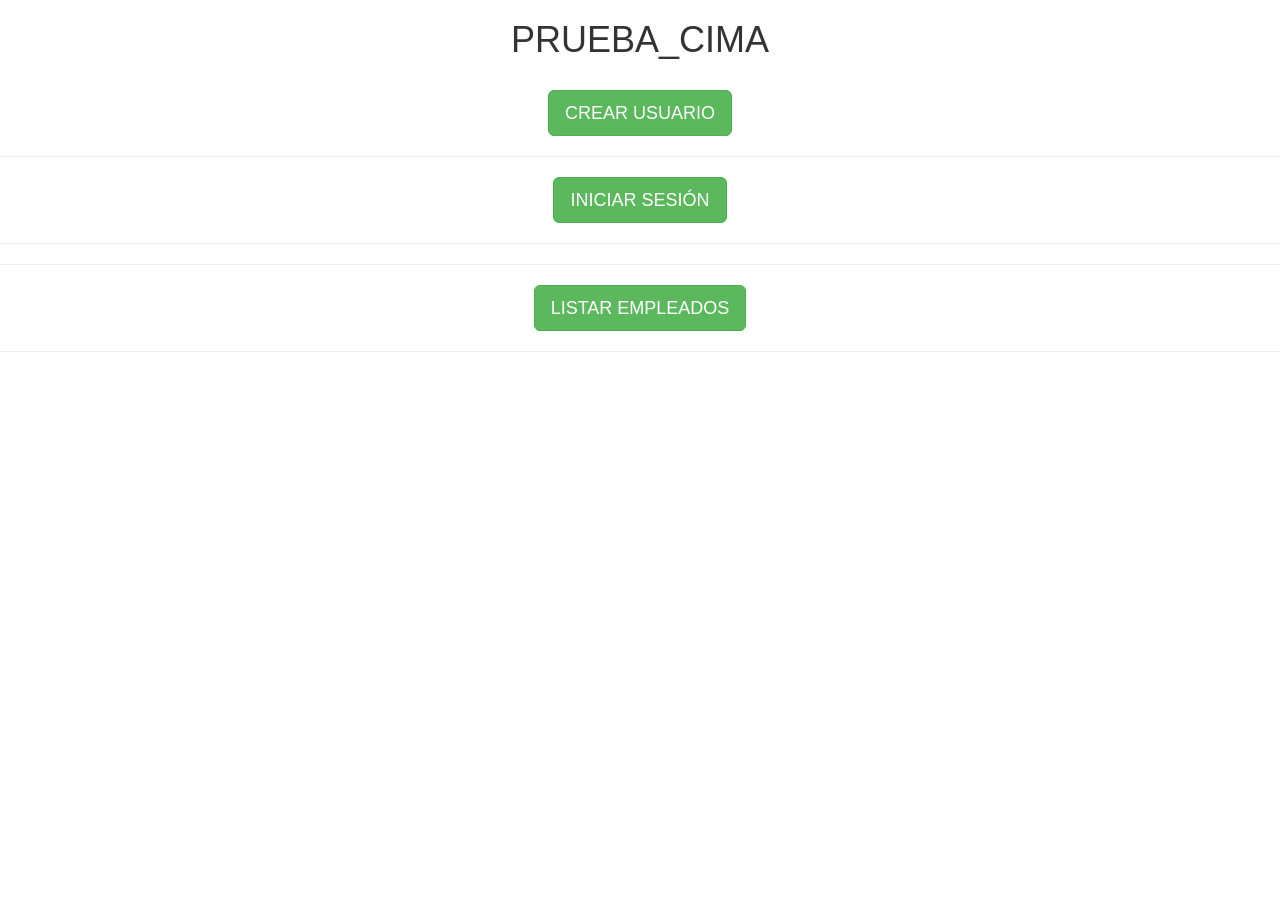
<file: index.html>
<!DOCTYPE html>
<html lang="es">
<head>
	<meta http-equiv="Content-Type" content="text/html; charset=utf-8"/>
	<title>PRUEBA_CIMA</title>
	<meta name="viewport" content="width=device-width, user-scalable=no, initial-scale=1.0, maximum-scale=1.0, minimum-scale=1.0">
	<script src="js/jquery.js"></script>
	<script src="js/bootstrap.min.js"></script>
	<link rel="stylesheet" type="text/css" href="css/bootstrap.min.css">
	<script type="text/javascript">
		$(document).ready(function(){ 
            //alert("funciona");
        });
	</script>
</head>
<body>
	<center>
		<h1>PRUEBA_CIMA</h1><br>
        <div class="row">
            <div class="col-xs-12 col-sm-12 col-md-12">
                <a href="./websites/crear_usuario.html">
                    <button type="button" class="btn btn-success btn-lg boton">
                        CREAR USUARIO
                    </button> 
                </a>
            </div>
        </div>
        <hr>
        <div class="row">
            <div class="col-xs-12 col-sm-12 col-md-12">
                <a href="./websites/iniciar_sesion.html">
                    <button type="button" class="btn btn-success btn-lg boton">
                        INICIAR SESIÓN
                    </button> 
                </a>
            </div>
        </div>
        <hr>  
        <hr>
        <div class="row">
            <div class="col-xs-12 col-sm-12 col-md-12">
                <a href="./mostrar_empleado.php">
                    <button type="button" class="btn btn-success btn-lg boton">
                        LISTAR EMPLEADOS
                    </button> 
                </a>
            </div>
        </div>
        <hr>          
    </center>   
</body>
</html>
</file>
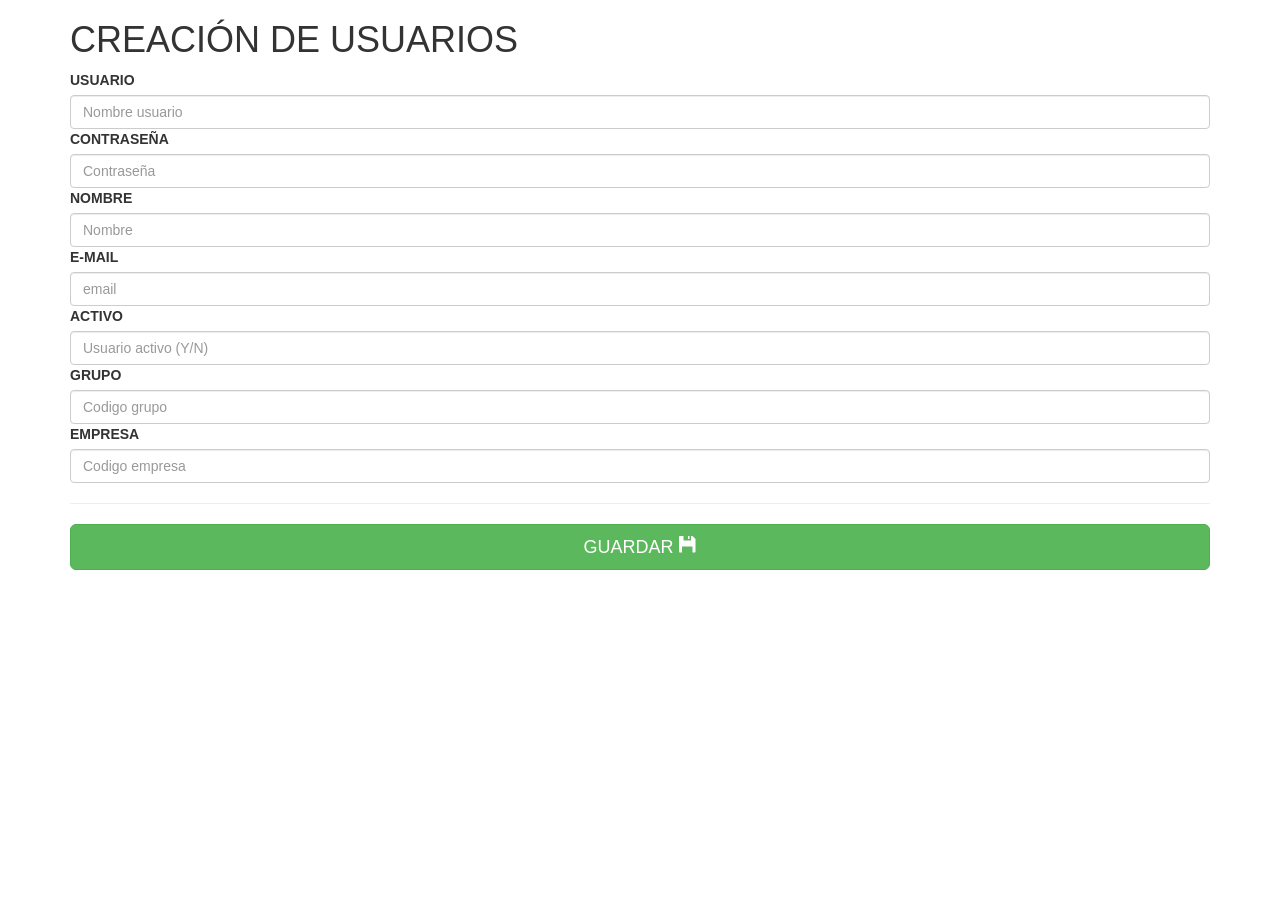
<file: websites/crear_usuario.html>
<!DOCTYPE html>
<html lang="es">
<head>
    <meta http-equiv="Content-Type" content="text/html; charset=utf-8"/>
    <title>CREAR EMPLEADO</title>
    <meta name="viewport" content="width=device-width, user-scalable=no, initial-scale=1.0, maximum-scale=1.0, minimum-scale=1.0">
    <script src="../js/jquery.js"></script>
    <script src="../js/bootstrap.min.js"></script>
    <link rel="stylesheet" type="text/css" href="../css/bootstrap.min.css">
    <script type="text/javascript">
        $(document).ready(function(){ 
            //alert("funciona");
        });
    </script>
</head>
<body>
    <div class="container">
        <h1>CREACIÓN DE USUARIOS</h1>
        <form id="formulario" method="post" action="../crear_usuario.php">
            <div class="row datos_cabecera">
                <div class="col-xs-12 col-md-12">
                    <label for="text_usuario">USUARIO</label>
                    <input type="text" class="form-control" id="text_usuario" name="text_usuario" placeholder="Nombre usuario" required>
                </div>
                <div class="col-xs-12 col-md-12">
                    <label for="text_contrasena">CONTRASEÑA</label>
                    <input type="text" class="form-control" id="text_contrasena" name="text_contrasena" placeholder="Contraseña" required>
                </div>
                <div class="col-xs-12 col-md-12">
                    <label for="text_nombre">NOMBRE</label>
                    <input type="text" class="form-control" id="text_nombre" name="text_nombre" placeholder="Nombre" required>
                </div>
                <div class="col-xs-12 col-md-12">
                    <label for="text_email">E-MAIL</label>
                    <input type="text" class="form-control" id="text_email" name="text_email" placeholder="email" required>
                </div>
                <div class="col-xs-12 col-md-12">
                    <label for="text_activo">ACTIVO</label>
                    <input type="text" class="form-control" id="text_activo" name="text_activo" placeholder="Usuario activo (Y/N)" required>
                </div>
                <div class="col-xs-12 col-md-12">
                    <label for="text_grupo">GRUPO</label>
                    <input type="text" class="form-control" id="text_grupo" name="text_grupo" placeholder="Codigo grupo">
                </div>
                <div class="col-xs-12 col-md-12">
                    <label for="text_empresa">EMPRESA</label>
                    <input type="text" class="form-control" id="text_empresa" name="text_empresa" placeholder="Codigo empresa" required>
                </div>
            </div>
            <hr>
            <div class="row">
                <div class="col-xs-12 col-sm-12 col-md-12" style="text-align: left;">
                    <button type="submit" class="btn btn-success btn-lg boton sombra" style="width: 100%;" onclick="">
                        GUARDAR
                        <span class="glyphicon glyphicon-floppy-disk"></span>
                    </button>
                </div> 
            </div>
        </form>
</body>
</html>
</file>
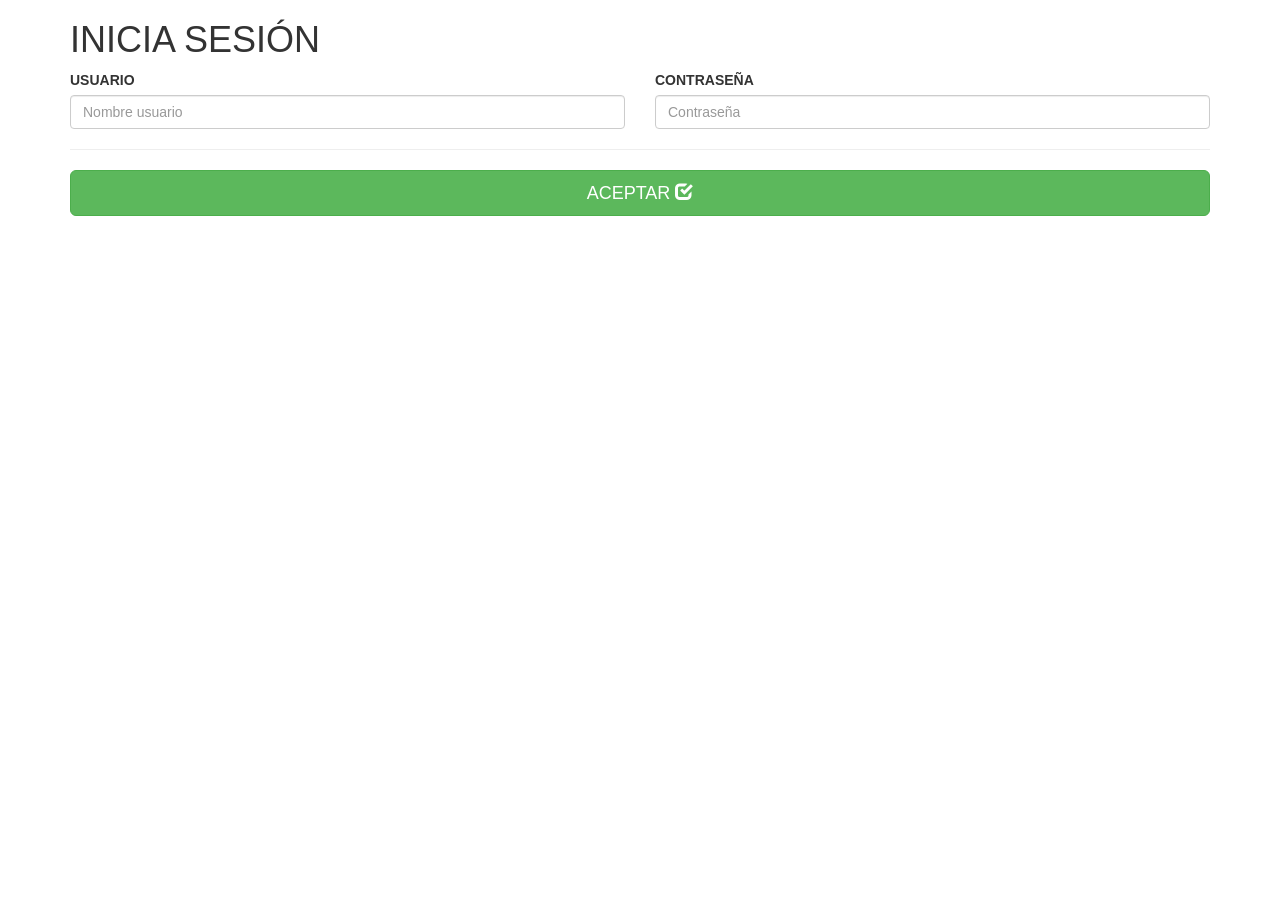
<file: websites/iniciar_sesion.html>
<!DOCTYPE html>
<html lang="es">
<head>
    <meta http-equiv="Content-Type" content="text/html; charset=utf-8"/>
    <title>INICIAR SESIÓN</title>
    <meta name="viewport" content="width=device-width, user-scalable=no, initial-scale=1.0, maximum-scale=1.0, minimum-scale=1.0">
    <script src="../js/jquery.js"></script>
    <script src="../js/bootstrap.min.js"></script>
    <link rel="stylesheet" type="text/css" href="../css/bootstrap.min.css">
    <script type="text/javascript">
        $(document).ready(function(){ 
            //alert("funciona");
        });
    </script>
</head>
<body>
    <div class="container">
        <h1>INICIA SESIÓN</h1>
        <form id="formulario" method="post" action="../iniciar_sesion.php">
            <div class="row datos_cabecera">
                <div class="col-xs-12 col-md-6">
                    <label for="text_usuario">USUARIO</label>
                    <input type="text" class="form-control" id="text_usuario" name="text_usuario" placeholder="Nombre usuario" required>
                </div>
                <div class="col-xs-12 col-md-6">
                    <label for="text_contrasena">CONTRASEÑA</label>
                    <input type="text" class="form-control" id="text_contrasena" name="text_contrasena" placeholder="Contraseña" required>
                </div>
            </div>
            <hr>
            <div class="row">
                <div class="col-xs-12 col-sm-12 col-md-12" style="text-align: left;">
                    <button type="submit" class="btn btn-success btn-lg boton sombra" style="width: 100%;" onclick="">
                        ACEPTAR
                        <span class="glyphicon glyphicon-check"></span>
                    </button>
                </div> 
            </div>
        </form>
</body>
</html>
</file>
